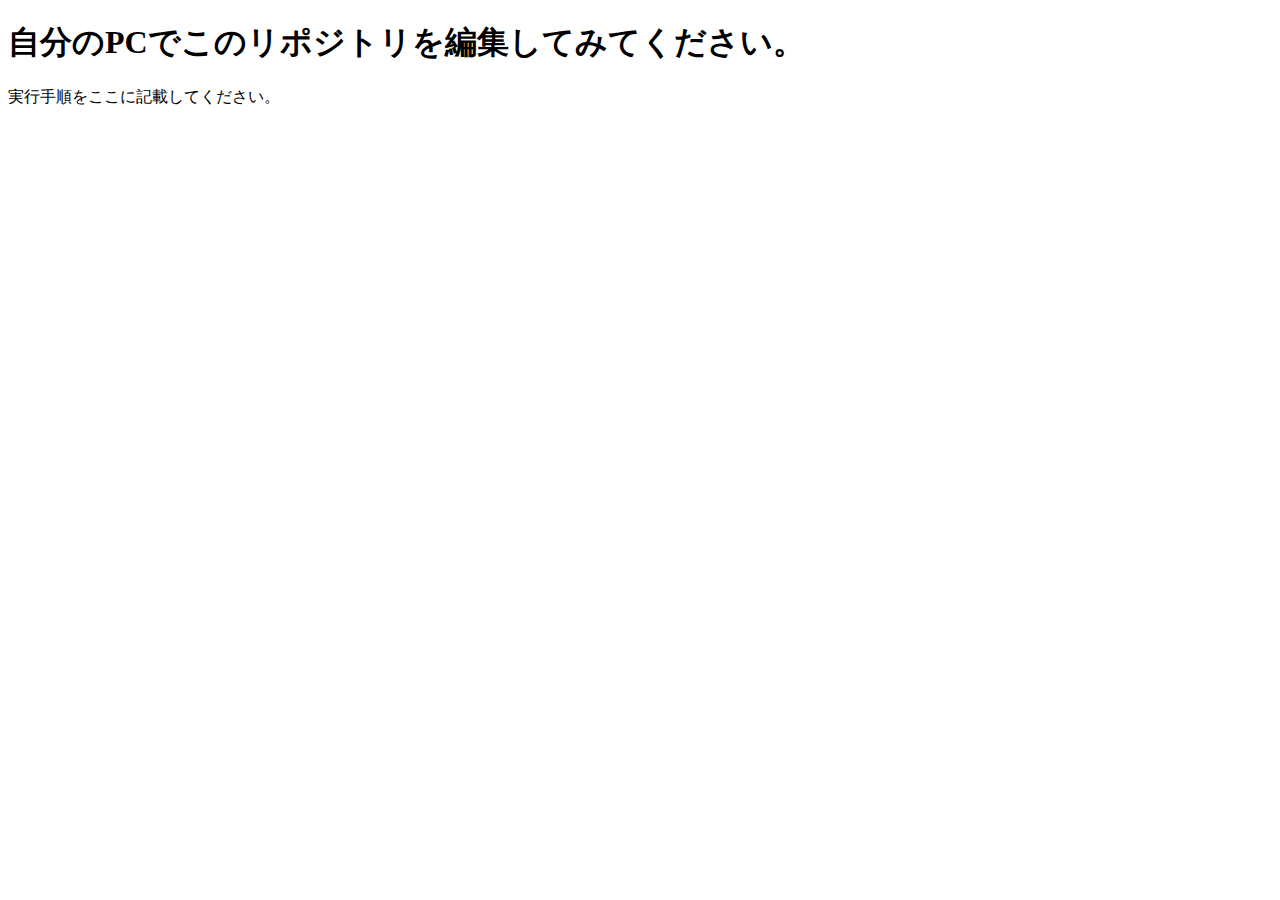
<file: test.html>
<!doctype html>
<html lang="en">
  <head>
    <!-- Required meta tags -->
    <meta charset="utf-8">
    <meta name="viewport" content="width=device-width, initial-scale=1">

    <!-- Bootstrap CSS -->
    <link href="https://cdn.jsdelivr.net/npm/bootstrap@5.0.0-beta1/dist/css/bootstrap.min.css" rel="stylesheet" integrity="sha384-giJF6kkoqNQ00vy+HMDP7azOuL0xtbfIcaT9wjKHr8RbDVddVHyTfAAsrekwKmP1" crossorigin="anonymous">

    <title>レポートの課題</title>
  </head>
  <body>
    <h1>自分のPCでこのリポジトリを編集してみてください。</h1>
    <p>実行手順をここに記載してください。</p>

    <!-- Optional JavaScript; choose one of the two! -->

    <!-- Option 1: Bootstrap Bundle with Popper -->
    <script src="https://cdn.jsdelivr.net/npm/bootstrap@5.0.0-beta1/dist/js/bootstrap.bundle.min.js" integrity="sha384-ygbV9kiqUc6oa4msXn9868pTtWMgiQaeYH7/t7LECLbyPA2x65Kgf80OJFdroafW" crossorigin="anonymous"></script>

    <!-- Option 2: Separate Popper and Bootstrap JS -->
    <!--
    <script src="https://cdn.jsdelivr.net/npm/@popperjs/core@2.5.4/dist/umd/popper.min.js" integrity="sha384-q2kxQ16AaE6UbzuKqyBE9/u/KzioAlnx2maXQHiDX9d4/zp8Ok3f+M7DPm+Ib6IU" crossorigin="anonymous"></script>
    <script src="https://cdn.jsdelivr.net/npm/bootstrap@5.0.0-beta1/dist/js/bootstrap.min.js" integrity="sha384-pQQkAEnwaBkjpqZ8RU1fF1AKtTcHJwFl3pblpTlHXybJjHpMYo79HY3hIi4NKxyj" crossorigin="anonymous"></script>
    -->
  </body>
</html>
</file>
